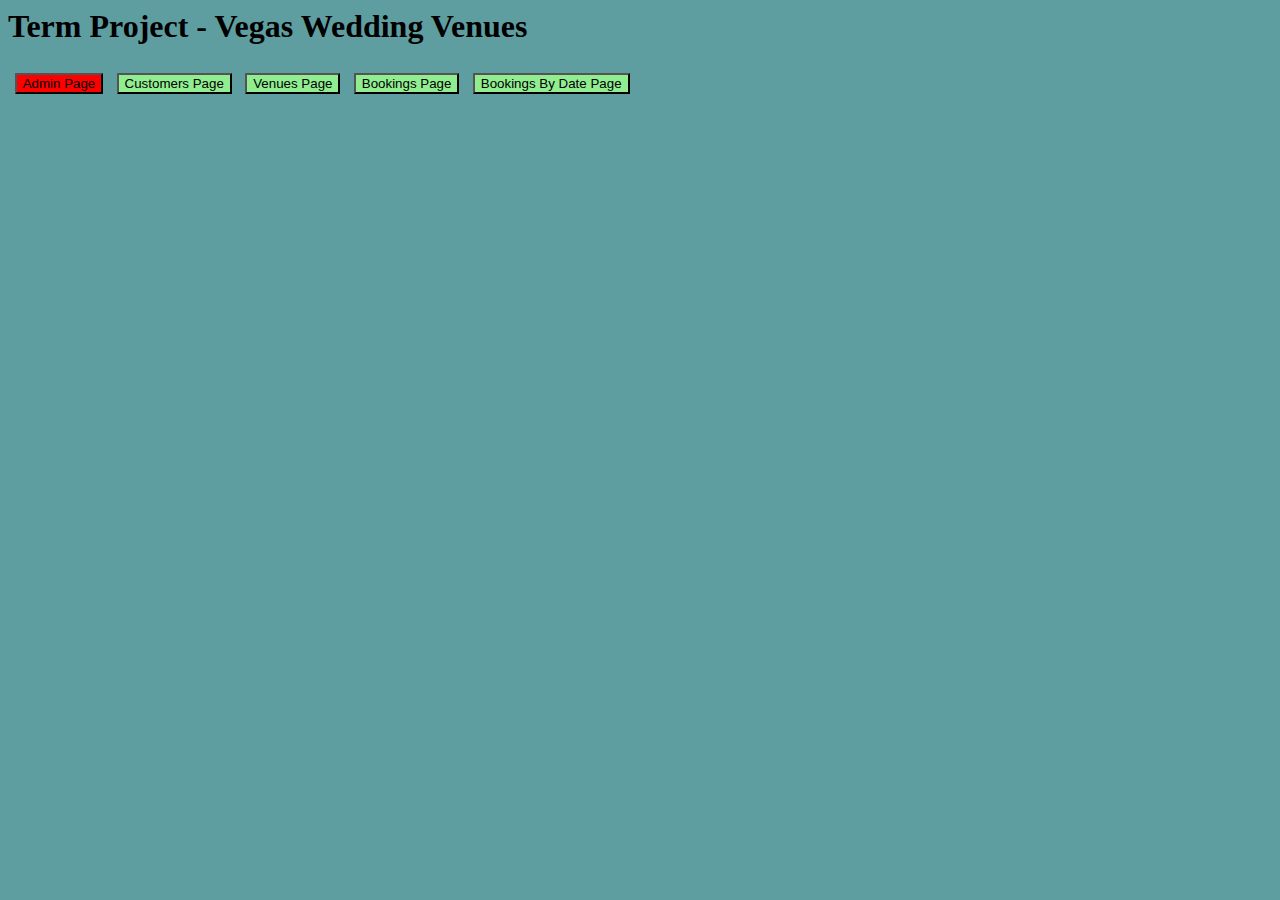
<file: index.html>
<html lang="en">
<head>
    <meta charset="UTF-8">
    <meta name="viewport" content="width=device-width, initial-scale=1.0">
    <link rel="stylesheet" type="text/css" href="./css/index.css">
    <title>Term Project - Vegas Wedding Venues</title>
</head>
<body>
    <script src="js/index.js"></script>
</body>
</html>
</file>
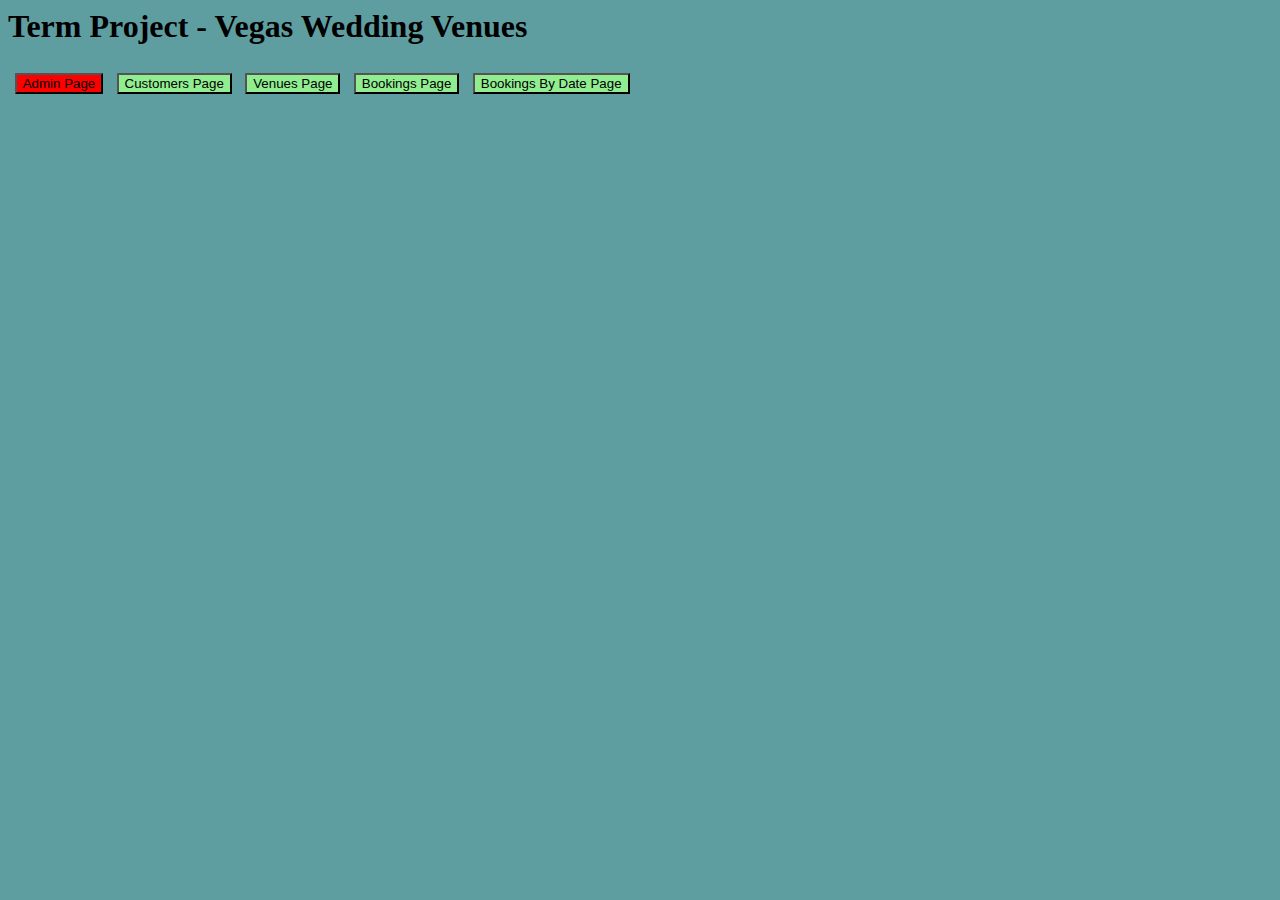
<file: frontend/index.html>
<html lang="en">
<head>
    <meta charset="UTF-8">
    <meta name="viewport" content="width=device-width, initial-scale=1.0">
    <link rel="stylesheet" type="text/css" href="./css/index.css">
    <title>Term Project - Vegas Wedding Venues</title>
</head>
<body>
    <script src="../backend/js/index.js"></script>
</body>
</html>
</file>
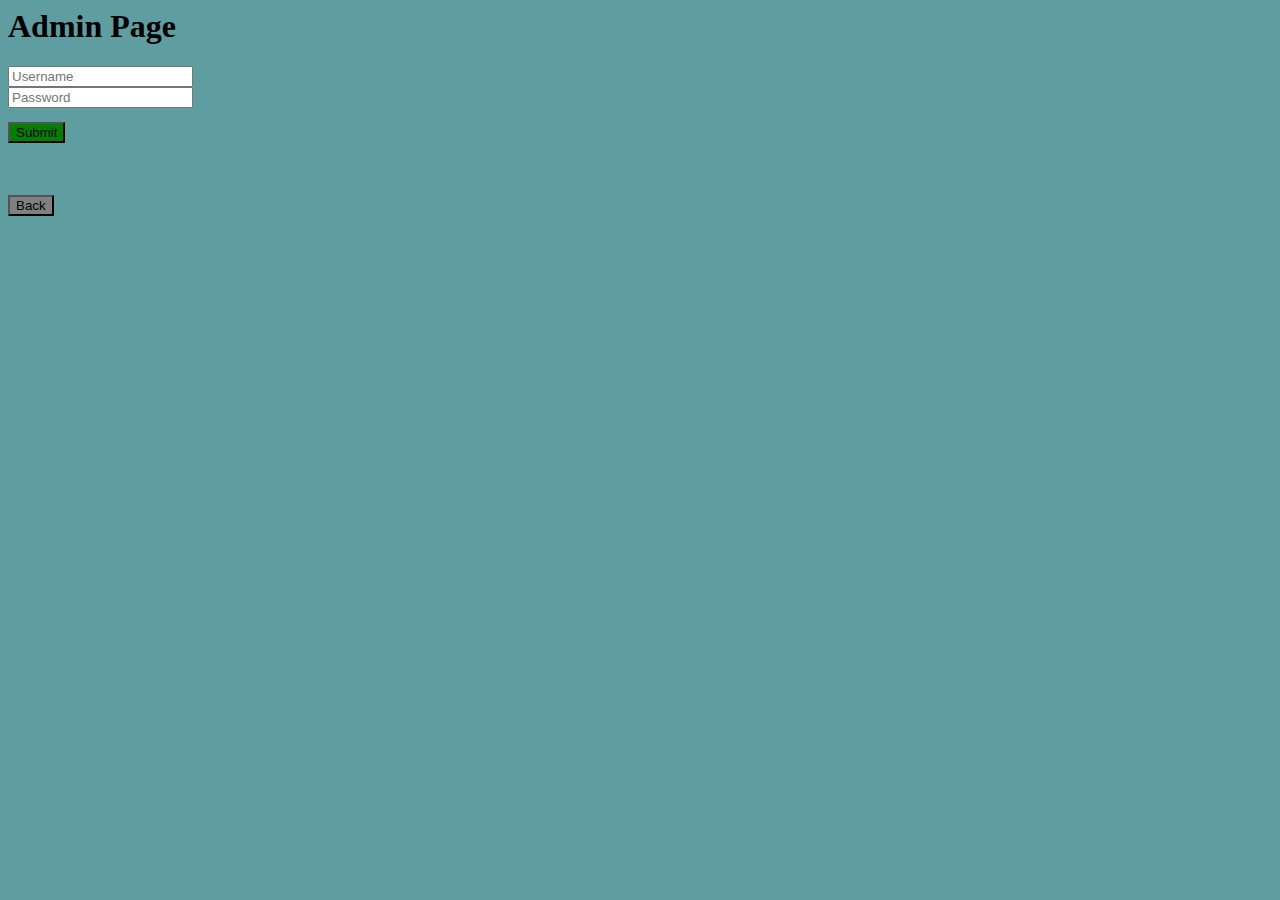
<file: admin.html>
<html lang="en">
<head>
    <meta charset="UTF-8">
    <meta name="viewport" content="width=device-width, initial-scale=1.0">
    <link rel="stylesheet" type="text/css" href="./css/admin.css">
    <title>Admin</title>
</head>
<body>
    <h1>Admin Page</h1>
    <div id="credentials">
        <input type="text" placeholder="Username" id="username"><br/>
        <input type="password" placeholder="Password" id="password"><br/>
        <button id="submit" onclick=submit>Submit</button>
    </div>
    <table id="stats_table">
        <tr>
            <th><b>Method</b></th>
            <th><b>Endpoint</b></th>
            <th><b>Requests</b></th>
        </tr>

    </table>
    <script src="js/admin.js"></script>
</body>
</html>
</file>
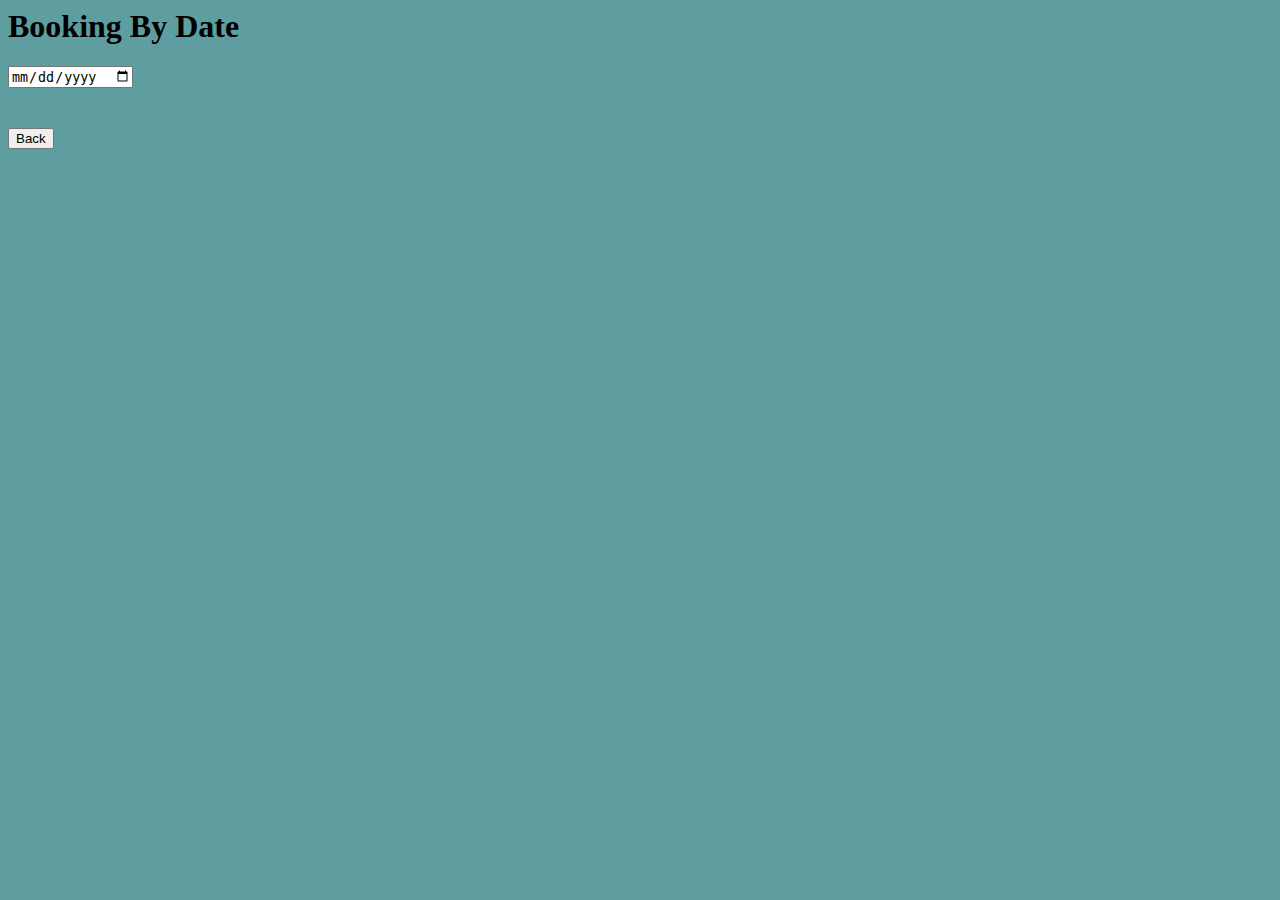
<file: bookingDate.html>
<html lang="en">
<head>
    <meta charset="UTF-8">
    <meta name="viewport" content="width=device-width, initial-scale=1.0">
    <link rel="stylesheet" type="text/css" href="./css/inputs.css">
    <title>Booking By Date</title>
</head>
<body>
    <h1>Booking By Date</h1>
    <input type="date" id="datepicker">
    <p id="loading"></p>
    <div id="bookings"></div>
    <script src="js/bookingDate.js"></script>
</body>
</html>
</file>
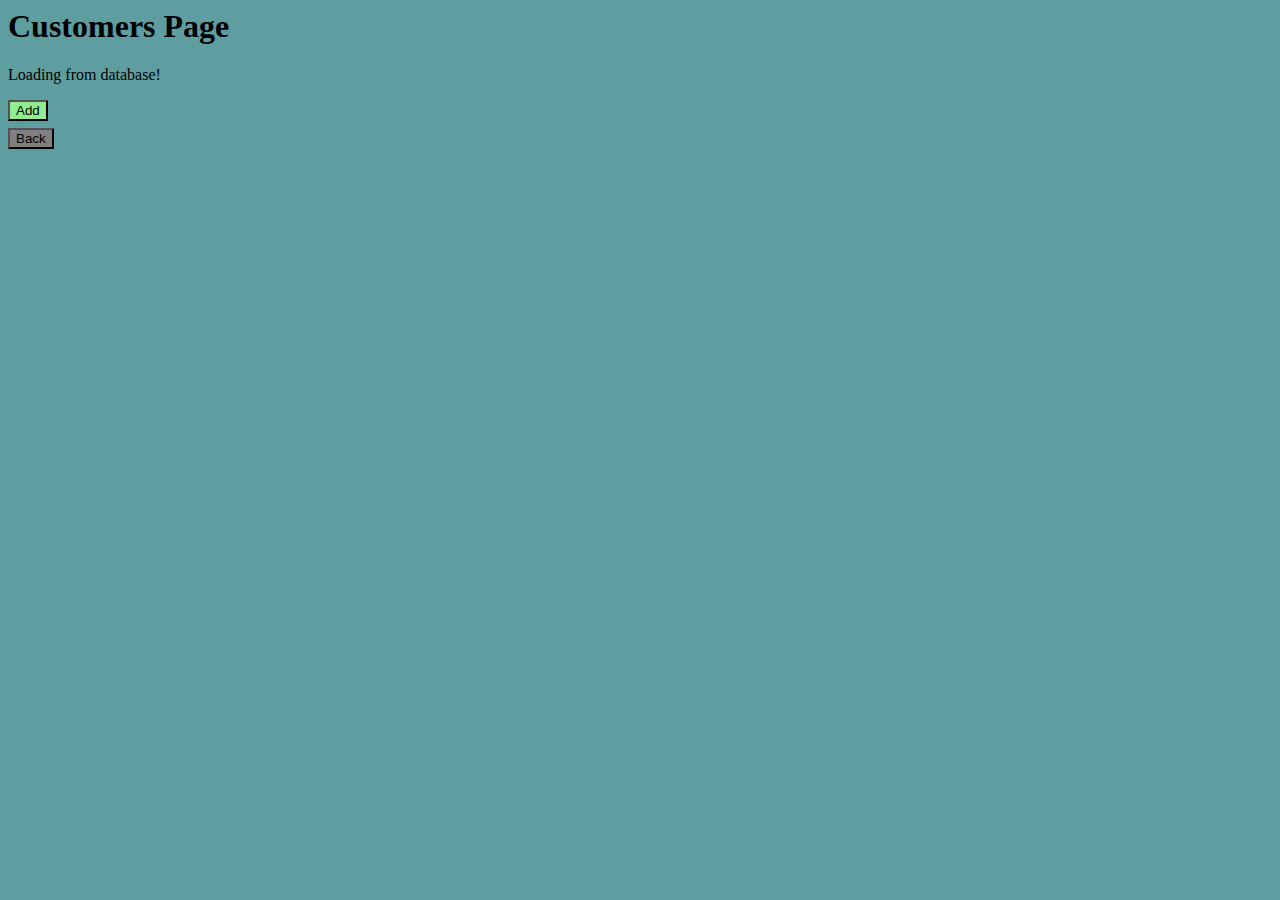
<file: customer.html>
<html lang="en">
<head>
    <meta charset="UTF-8">
    <meta name="viewport" content="width=device-width, initial-scale=1.0">
    <link rel="stylesheet" type="text/css" href="./css/inputs.css">
    <title>Customers</title>
</head>
<body>
    <h1>Customers Page</h1>
    <p id="loading">Loading from database!</p>
    <div id="customers"></div>
    <script src="js/customers.js"></script>
</body>
</html>
</file>
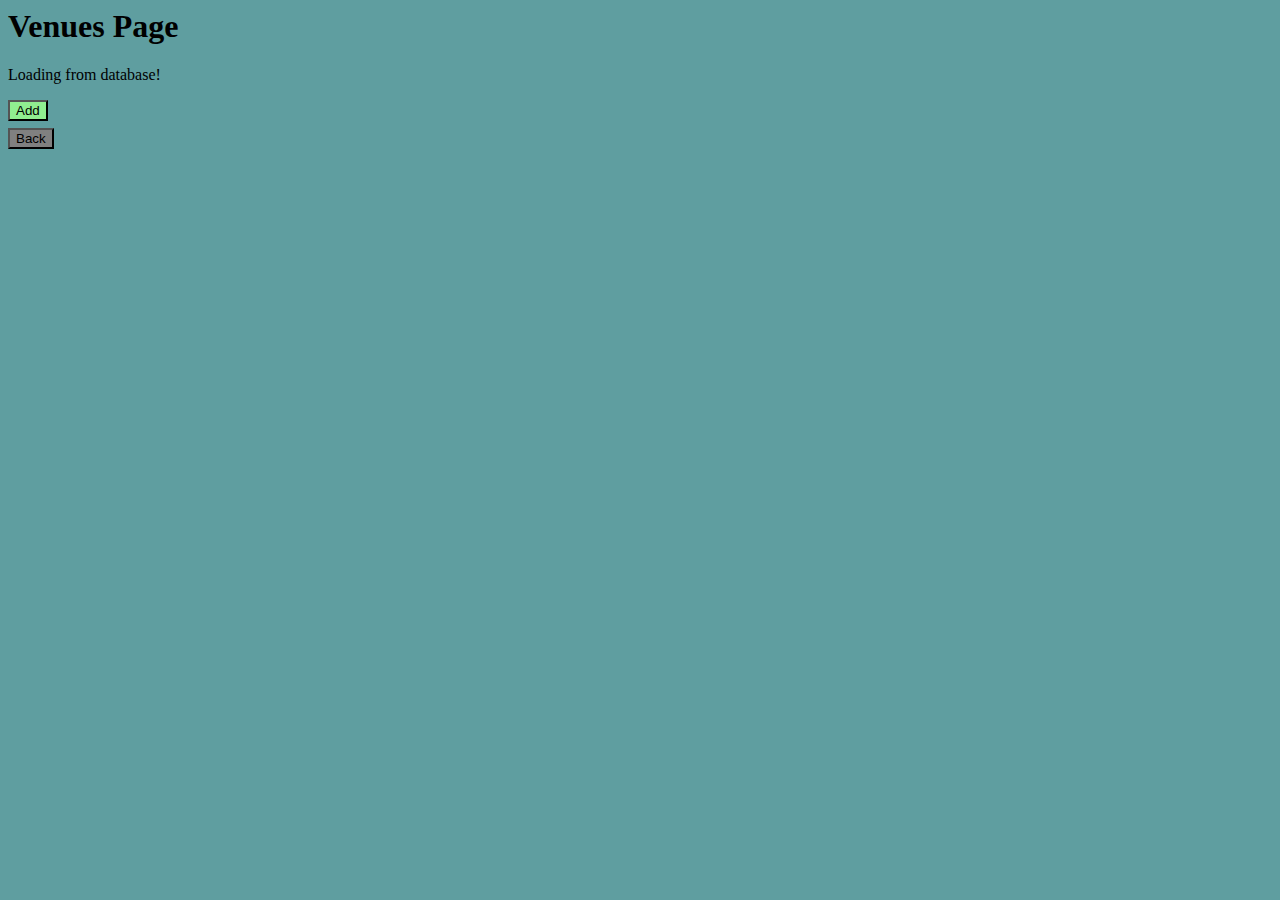
<file: venue.html>
<html lang="en">
<head>
    <meta charset="UTF-8">
    <meta name="viewport" content="width=device-width, initial-scale=1.0">
    <link rel="stylesheet" type="text/css" href="./css/inputs.css">
    <title>Venues</title>
</head>
<body>
    <h1>Venues Page</h1>
    <p id="loading">Loading from database!</p>
    <div id="venues"></div>
    <script src="js/venues.js"></script>
</body>
</html>
</file>
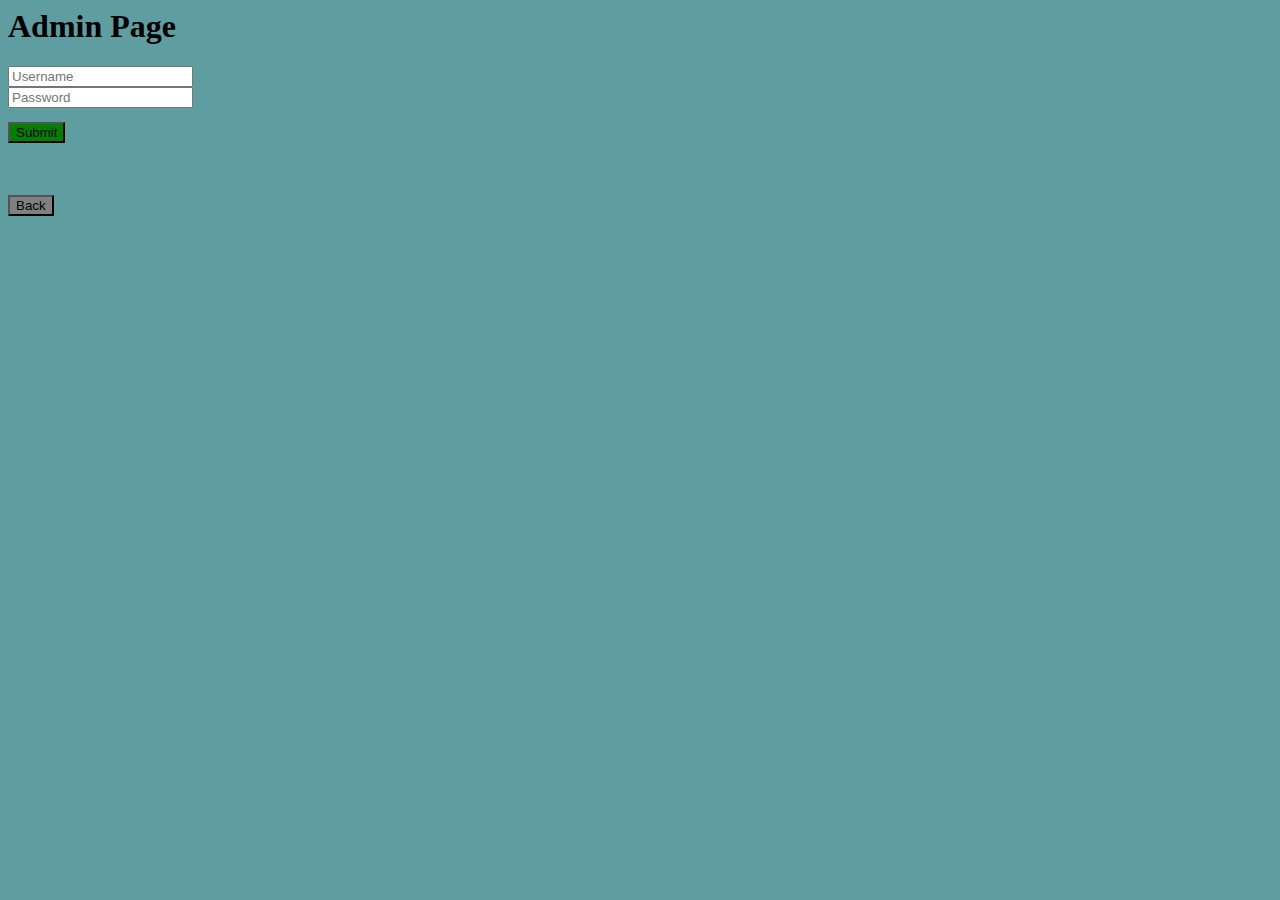
<file: frontend/admin.html>
<html lang="en">
<head>
    <meta charset="UTF-8">
    <meta name="viewport" content="width=device-width, initial-scale=1.0">
    <link rel="stylesheet" type="text/css" href="./css/admin.css">
    <title>Admin</title>
</head>
<body>
    <h1>Admin Page</h1>
    <div id="credentials">
        <input type="text" placeholder="Username" id="username"><br/>
        <input type="password" placeholder="Password" id="password"><br/>
        <button id="submit" onclick=submit>Submit</button>
    </div>
    <table id="stats_table">
        <tr>
            <th><b>Method</b></th>
            <th><b>Endpoint</b></th>
            <th><b>Requests</b></th>
        </tr>

    </table>
    <script src="../backend/js/admin.js"></script>
</body>
</html>
</file>
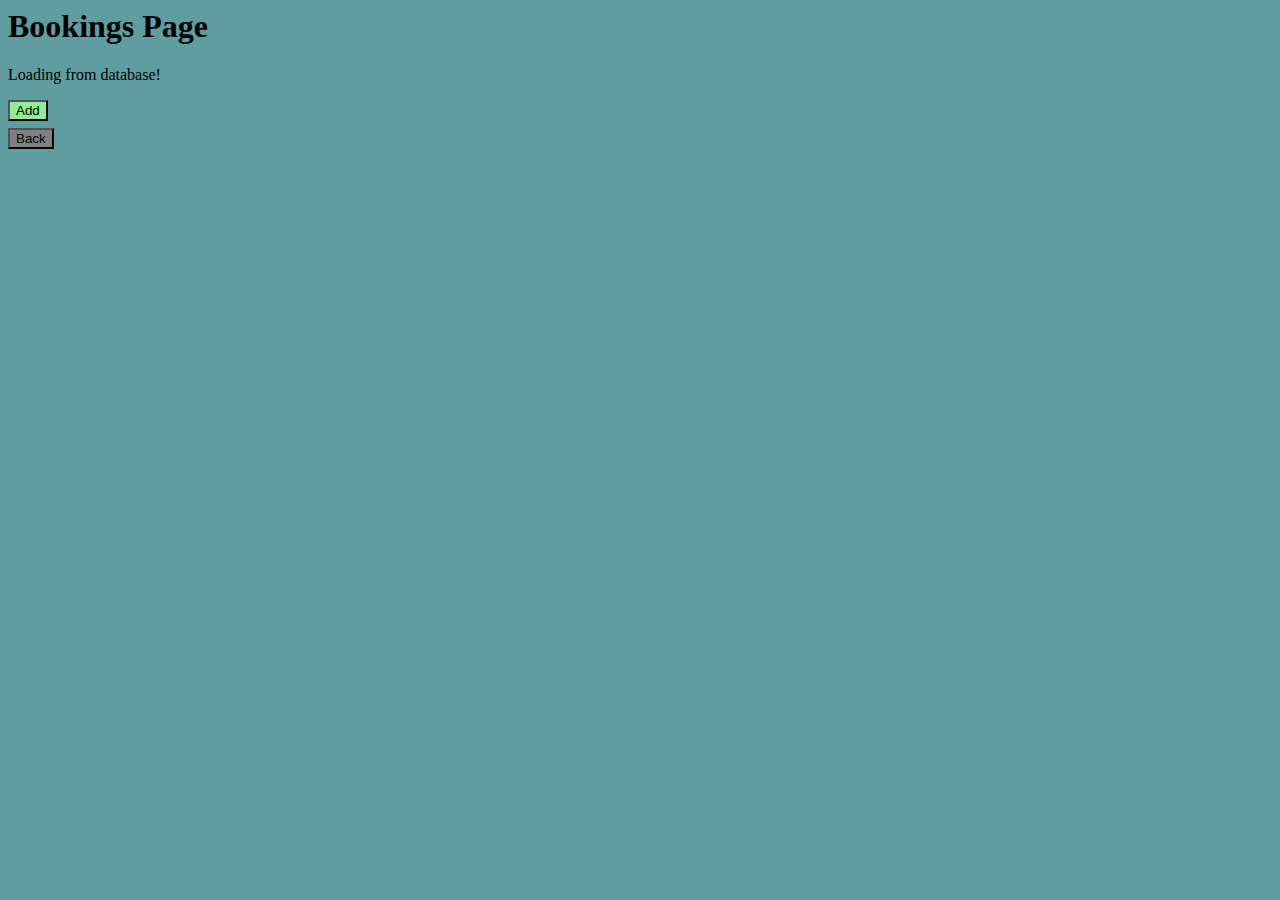
<file: frontend/booking.html>
<html lang="en">
<head>
    <meta charset="UTF-8">
    <meta name="viewport" content="width=device-width, initial-scale=1.0">
    <link rel="stylesheet" type="text/css" href="./css/inputs.css">
    <title>Bookings</title>
</head>
<body>
    <h1>Bookings Page</h1>
    <p id="loading">Loading from database!</p>
    <div id="bookings"></div>
    <script src="../backend/js/bookings.js"></script>
</body>
</html>
</file>
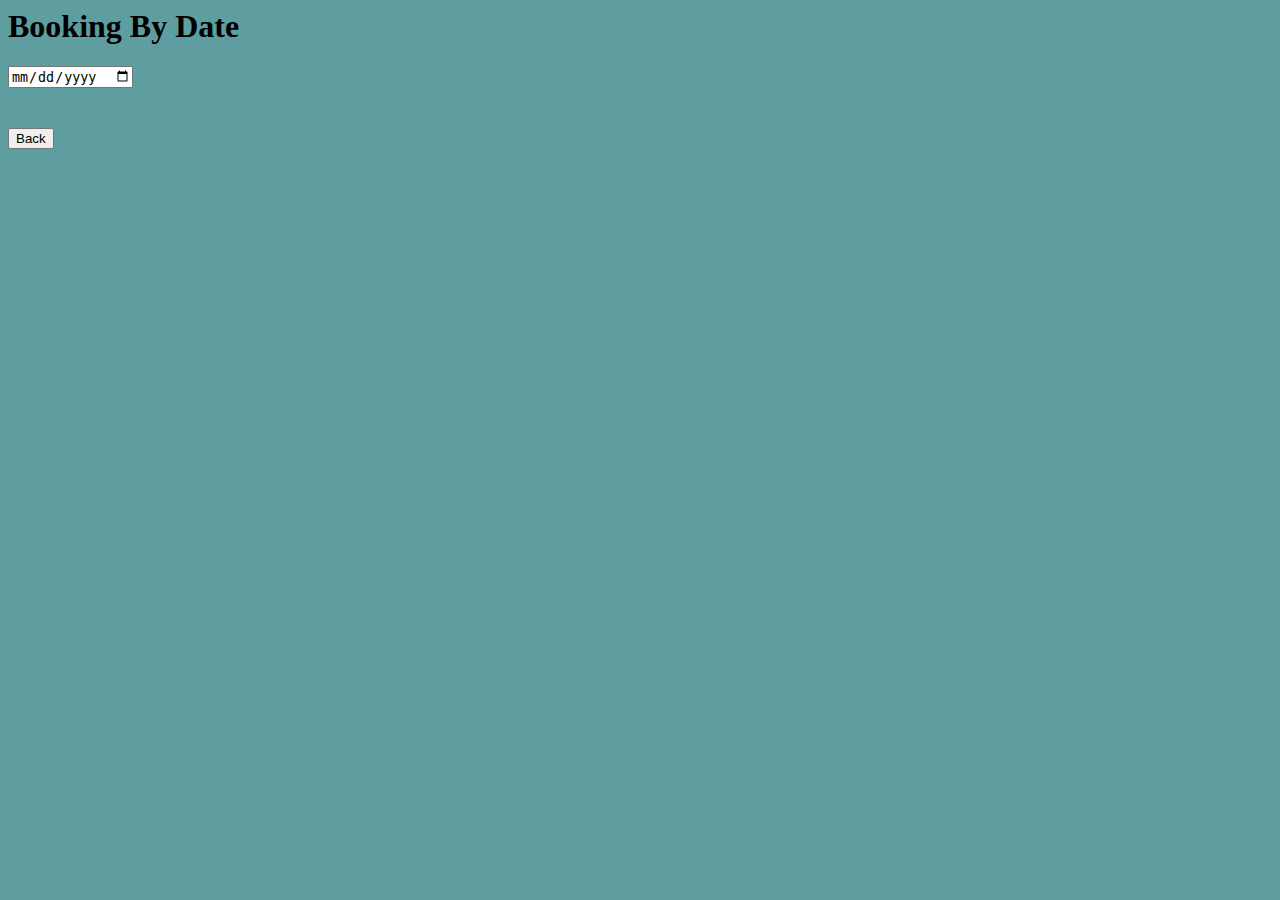
<file: frontend/bookingDate.html>
<html lang="en">
<head>
    <meta charset="UTF-8">
    <meta name="viewport" content="width=device-width, initial-scale=1.0">
    <link rel="stylesheet" type="text/css" href="./css/inputs.css">
    <title>Booking By Date</title>
</head>
<body>
    <h1>Booking By Date</h1>
    <input type="date" id="datepicker">
    <p id="loading"></p>
    <div id="bookings"></div>
    <script src="../backend/js/bookingDate.js"></script>
</body>
</html>
</file>
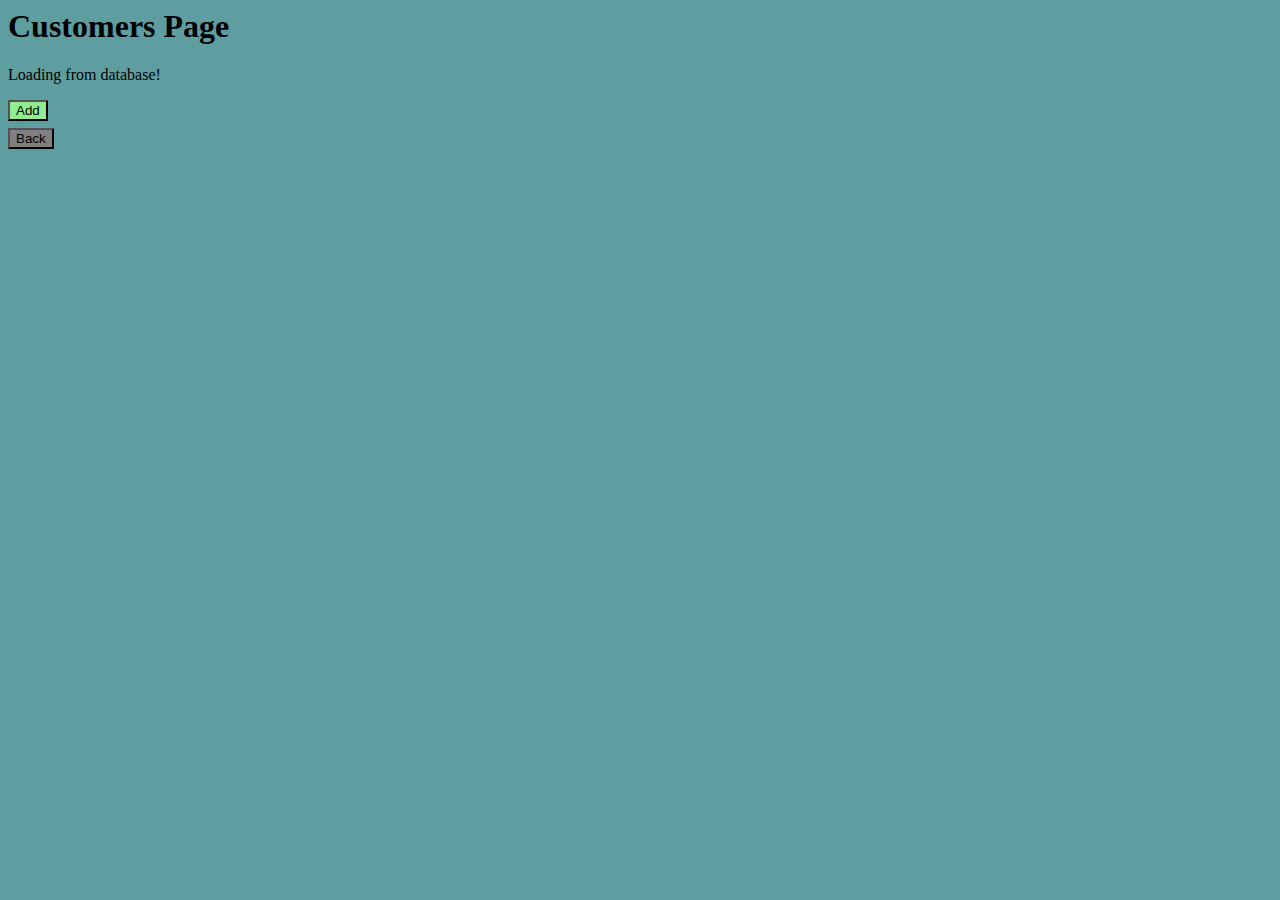
<file: frontend/customer.html>
<html lang="en">
<head>
    <meta charset="UTF-8">
    <meta name="viewport" content="width=device-width, initial-scale=1.0">
    <link rel="stylesheet" type="text/css" href="./css/inputs.css">
    <title>Customers</title>
</head>
<body>
    <h1>Customers Page</h1>
    <p id="loading">Loading from database!</p>
    <div id="customers"></div>
    <script src="../backend/js/customers.js"></script>
</body>
</html>
</file>
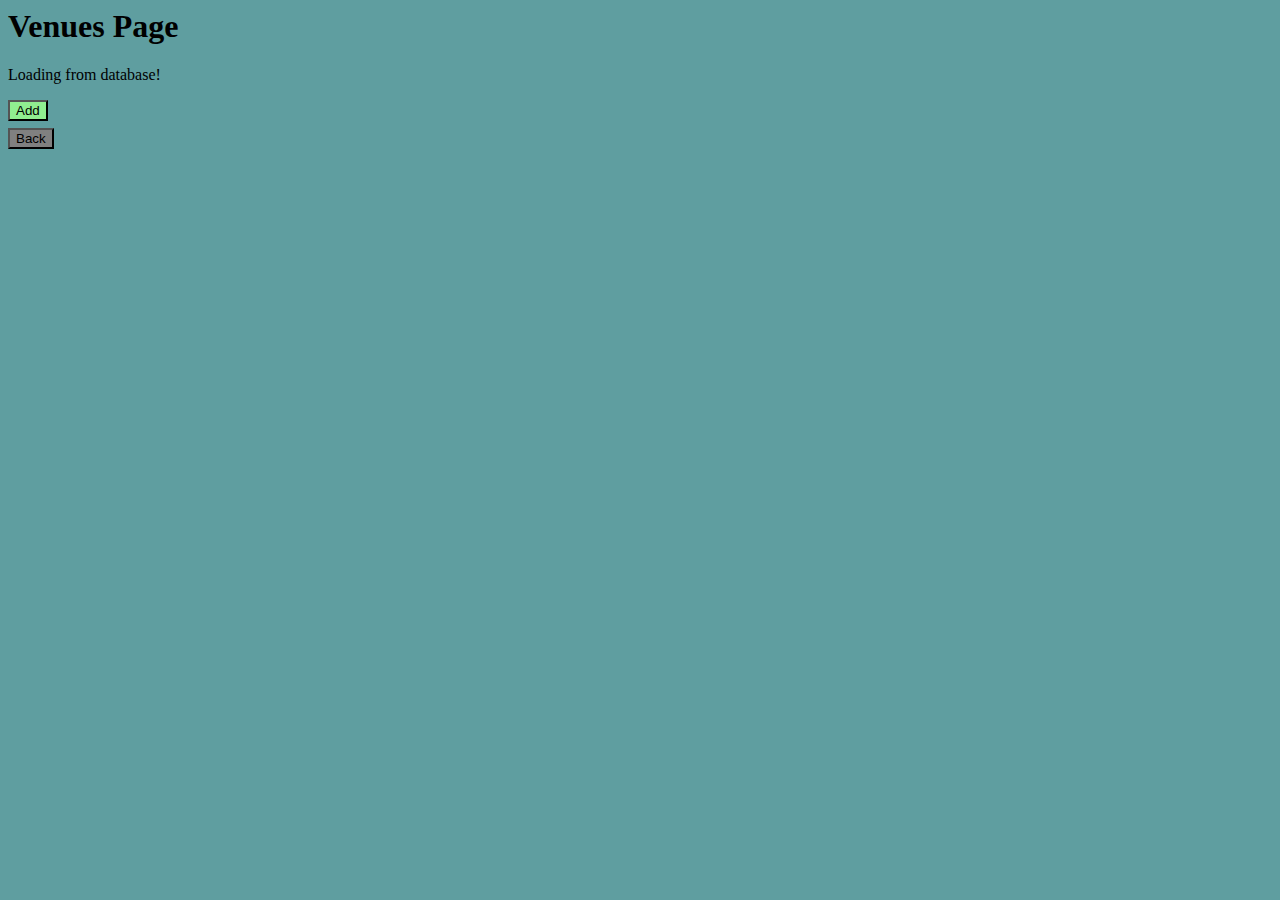
<file: frontend/venue.html>
<html lang="en">
<head>
    <meta charset="UTF-8">
    <meta name="viewport" content="width=device-width, initial-scale=1.0">
    <link rel="stylesheet" type="text/css" href="./css/inputs.css">
    <title>Venues</title>
</head>
<body>
    <h1>Venues Page</h1>
    <p id="loading">Loading from database!</p>
    <div id="venues"></div>
    <script src="../backend/js/venues.js"></script>
</body>
</html>
</file>
<file: css/index.css>
body {
    background-color: cadetblue;
}
</file>
<file: frontend/css/index.css>
body {
    background-color: cadetblue;
}
</file>
<file: css/admin.css>
body {
    background-color: cadetblue;
}

table, th, td {
    border: 1px solid black;
}

#stats_table {
    visibility: hidden;
}

#submit {
    margin-top: 1em;
    background-color: green;
}

table {
    background-color: beige;
}

th, td {
    padding-right: 1em;
}
</file>
<file: css/inputs.css>
body {
    background-color: cadetblue;
}

.customerText {
    padding-right: 1em;
    margin-right: 1em;
    height: 100%;
    resize: none;
    background-color: beige;
    width: 25%;
}

.venueText, .bookingText{
    background-color: beige;
    resize: none;
    height: 4em;
    margin-right: 1em;
    width: 25%;
}

.dropdown {
    display: block;
    background-color: beige;
}

.addBooking {
    margin-bottom: 0.5em;
}

.functionButton {
    display: block;
    margin-top: 0.5em;
}

.individualCustomer, .individualVenue, .individualBooking {
    height: 4.5em;
    margin-top: 0.8em;
    margin-bottom: 0.8em;
}

#buttons {
    padding-top: 0;
    display: inline-block;
    vertical-align: top;
}
</file>
<file: frontend/css/admin.css>
body {
    background-color: cadetblue;
}

table, th, td {
    border: 1px solid black;
}

#stats_table {
    visibility: hidden;
}

#submit {
    margin-top: 1em;
    background-color: green;
}

table {
    background-color: beige;
}

th, td {
    padding-right: 1em;
}
</file>
<file: frontend/css/inputs.css>
body {
    background-color: cadetblue;
}

.customerText {
    padding-right: 1em;
    margin-right: 1em;
    height: 100%;
    resize: none;
    background-color: beige;
    width: 25%;
}

.venueText, .bookingText{
    background-color: beige;
    resize: none;
    height: 4em;
    margin-right: 1em;
    width: 25%;
}

.dropdown {
    display: block;
    background-color: beige;
}

.addBooking {
    margin-bottom: 0.5em;
}

.functionButton {
    display: block;
    margin-top: 0.5em;
}

.individualCustomer, .individualVenue, .individualBooking {
    height: 4.5em;
    margin-top: 0.8em;
    margin-bottom: 0.8em;
}

#buttons {
    padding-top: 0;
    display: inline-block;
    vertical-align: top;
}
</file>
